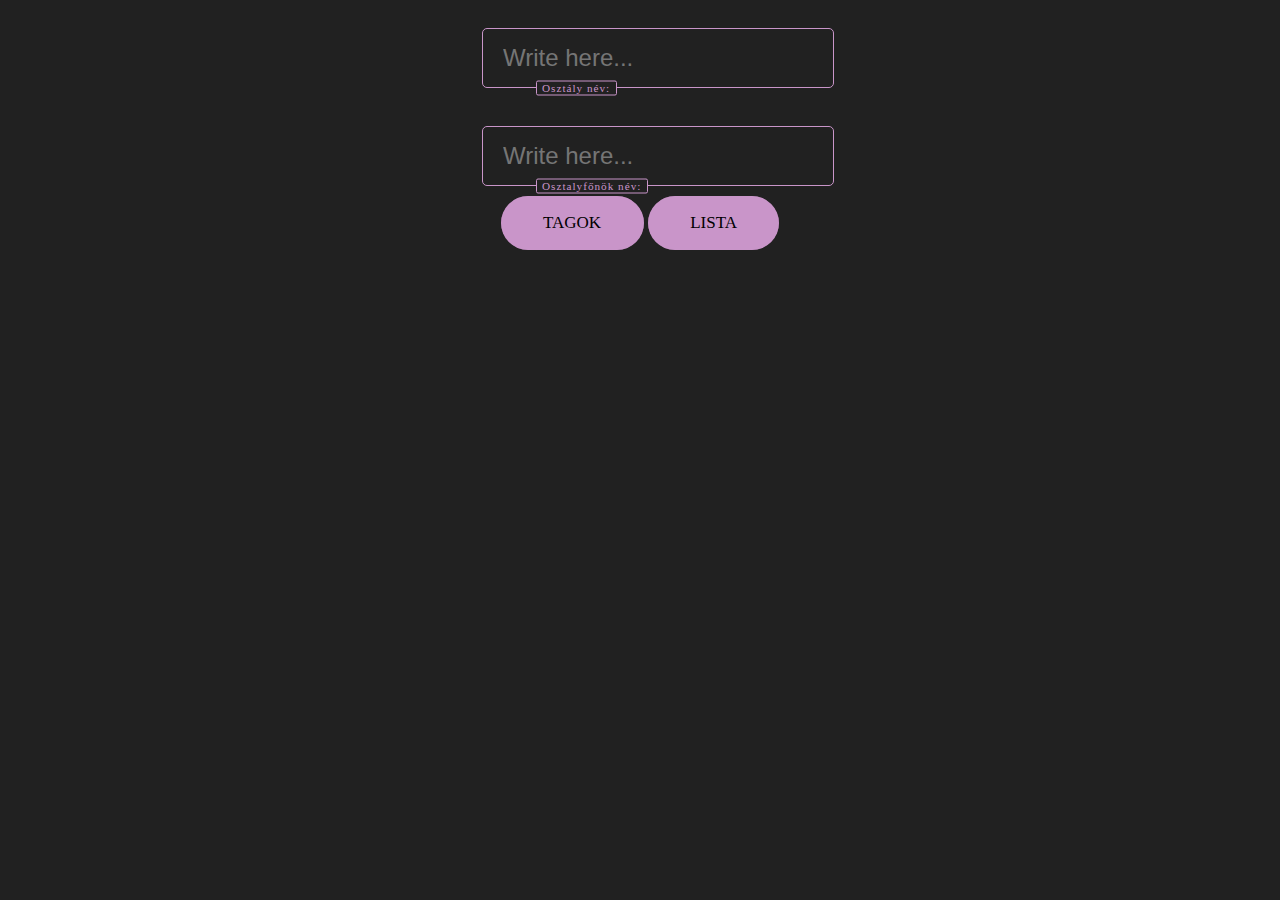
<file: index.html>
<!DOCTYPE html>
<html lang="hu">
<head>
    <meta charset="UTF-8">
    <meta http-equiv="X-UA-Compatible" content="IE=edge">
    <meta name="viewport" content="width=device-width, initial-scale=1.0">
    <title>Document</title>
    <link rel="stylesheet" href="assets/css/style.css">
</head>
<body>
    <div id="osztalyfelvetel">
        <div class="inputBox">
            <input required="" id="osztalynev" type="text" placeholder="Write here...">
            <span>Osztály név:</span>
        </div>
        <br>
        <div class="inputBox">
            <input required="" id="osztalyfonoknev" type="text" placeholder="Write here...">
            <span>Osztalyfőnök név:</span>
        </div>
        <button class="btn" onclick="TagokFelvitele()">Tagok</button>
        <button class="btn" onclick="Lista()">Lista</button>
    </div>
    <div id="tagfelvetel">

        <div class="inputBox">
            <input required="" id="diaknev" type="text" placeholder="Write here...">
            <span>Név: </span>
        </div>


        <div class="inputBox">
            <input required="" id="diaklakohely" type="text" placeholder="Write here...">
            <span>Lakóhely: </span>
        </div>

        <button class="btn" onclick="Mentes()">Mentés</button>
        <button class="btn" onclick="Kilepes()">Kilépés</button>
    </div>
    <div id="listanezet">
        
    </div>

</body>
</html>
<script src="assets/js/js.js"></script>
</file>
<file: assets/css/style.css>
body
{
  color: #ffffff;
  background-color: #212121;
}

h3
{
  color: #c995c9;
  font-size: 45px;
  
}

li
{
  color: thistle;
  font-size: 35px;
  border-bottom: 1px  solid #c995c9;
  width: 300px;
  margin: 0 auto;
  display: block;
  padding: 15px;
}


#tagfelvetel, #listanezet
{
    display: none;
}

div{
  margin: auto;
  width: 50%;
  padding: 10px;
  text-align: center;
}

#osztalyfelvetel
{
  margin: auto;
  width: 50%;
  padding: 10px;
}


.btn
{
  position: relative;
  font-size: 17px;
  text-transform: uppercase;
  text-decoration: none;
  padding: 1em 2.5em;
  display: inline-block;
  border-radius: 6em;
  transition: all .2s;
  border: none;
  font-family: inherit;
  font-weight: 500;
  color: black;
  background-color: #c995c9;
}

.btn:hover {
 transform: translateY(-3px);
 box-shadow: 0 10px 20px rgba(0, 0, 0, 0.2);
}

.btn:active {
 transform: translateY(-1px);
 box-shadow: 0 5px 10px rgba(0, 0, 0, 0.2);
}

.btn::after {
  content: "";
  display: inline-block;
  height: 100%;
  width: 100%;
  border-radius: 100px;
  position: absolute;
  top: 0;
  left: 0;
  z-index: -1;
  transition: all .4s;
}

.btn::after {
  background-color: #7a5a7a;
}

.btn:hover::after {
  transform: scaleX(1.4) scaleY(1.6);
  opacity: 0;
}


.inputBox {
  position: relative;
}

.inputBox input {
  padding: 15px 20px;
  outline: none;
  background: transparent;
  border-radius: 5px;
  color: #c995c9;
  border: 1px solid#c995c9;
  font-size: 1.5em;
}

span
{
  justify-content: left;
}

.inputBox span {
  margin-left:50px;
  position: absolute;
  left: 0;
  font-size: 0.7em;
  transform: translateX(14px) translateY(-7.5px);
  padding: 0 6px 1px 5px;
  border-radius: 2px;
  background: #212121;
  letter-spacing: 1px;
  border: 1px solid #c995c9;
  color: #c995c9;
}
</file>
